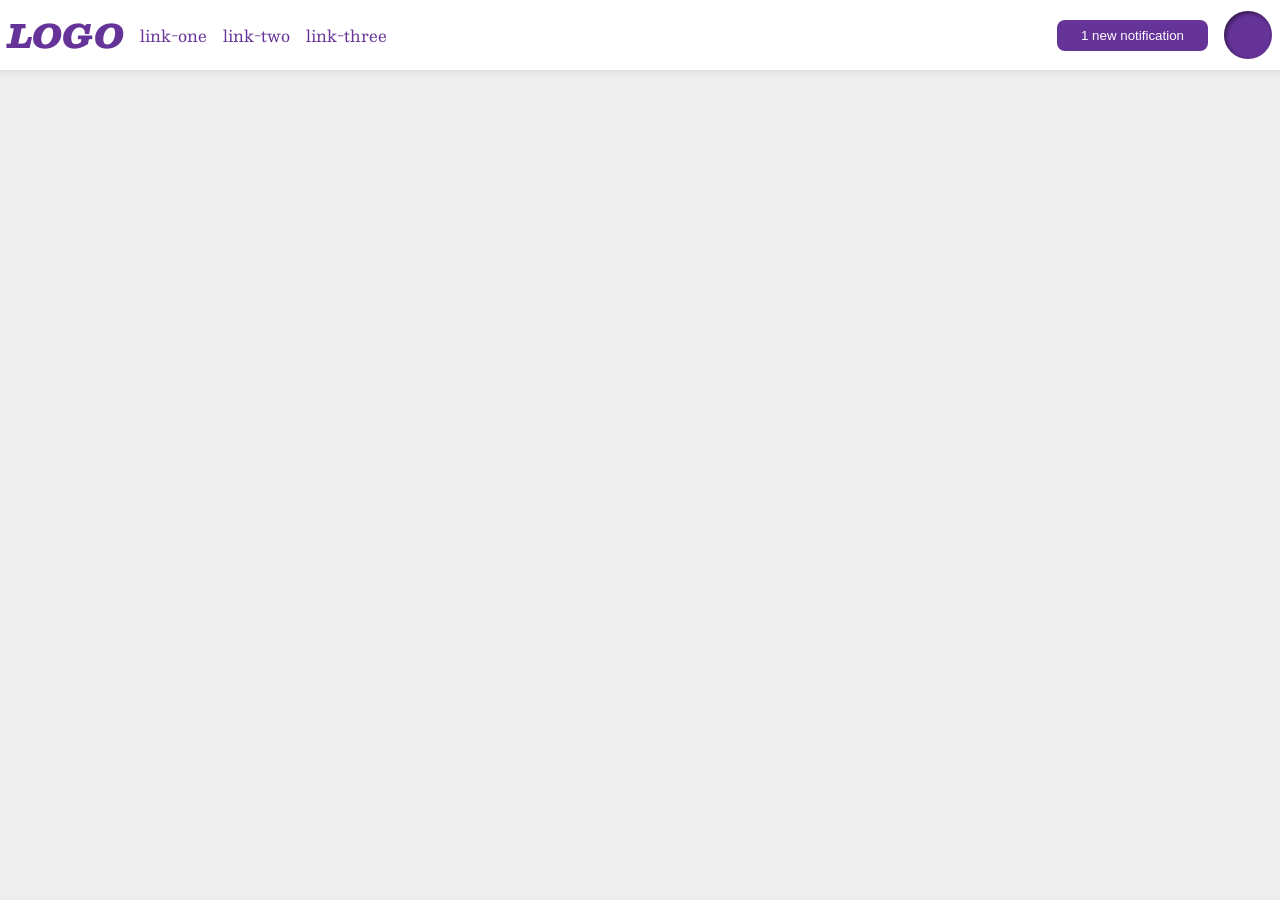
<file: flex/03-flex-header-2/index.html>
<!DOCTYPE html>
<html lang="en">
  <head>
    <meta charset="UTF-8">
    <meta http-equiv="X-UA-Compatible" content="IE=edge">
    <meta name="viewport" content="width=device-width, initial-scale=1.0">
    <title>Flex Header 2</title>
    <link rel="stylesheet" href="style.css">
  </head>
  <body>
    <div class="header">
      <div class="left">
      <div class="logo">
        LOGO
      </div>
      <ul class="links">
        <li><a href="https://google.com">link-one</a></li>
        <li><a href="https://google.com">link-two</a></li>
        <li><a href="https://google.com">link-three</a></li>
      </ul>
    </div>
    <div class="right">
      <button class="notifications">
        1 new notification
      </button>
      <div class="profile-image"></div>
    </div>
  </div>
  </body>
</html>
</file>
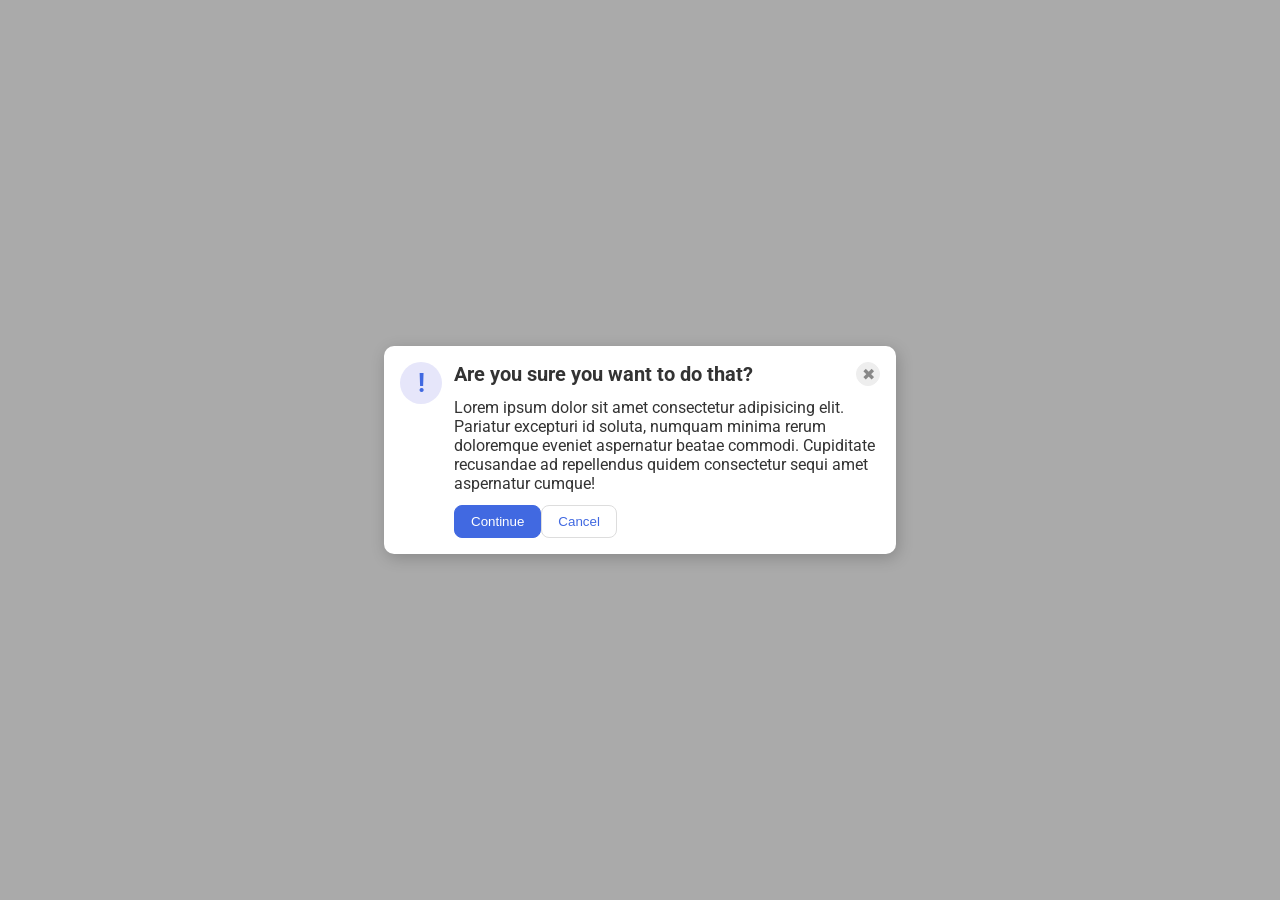
<file: flex/05-flex-modal/index.html>
<!DOCTYPE html>
<html lang="en">
  <head>
    <meta charset="UTF-8">
    <meta http-equiv="X-UA-Compatible" content="IE=edge">
    <meta name="viewport" content="width=device-width, initial-scale=1.0">
    <link rel="stylesheet" href="style.css">
    <title>Modal</title>
  </head>
  <body>
    <div class="modal">
      <div class="icon">!</div>
      <div class="card">
        <div class="header">Are you sure you want to do that?
          <button class="close-button">✖</button>
        </div>
        <div class="text">Lorem ipsum dolor sit amet consectetur adipisicing elit. Pariatur excepturi id soluta, numquam minima rerum doloremque eveniet aspernatur beatae commodi. Cupiditate recusandae ad repellendus quidem consectetur sequi amet aspernatur cumque!</div>
        
        <div class="container-button">
        <button class="continue">Continue</button>
        <button class="cancel">Cancel</button>
        </div>

      </div>
    </div>
  </body>
</html>
</file>
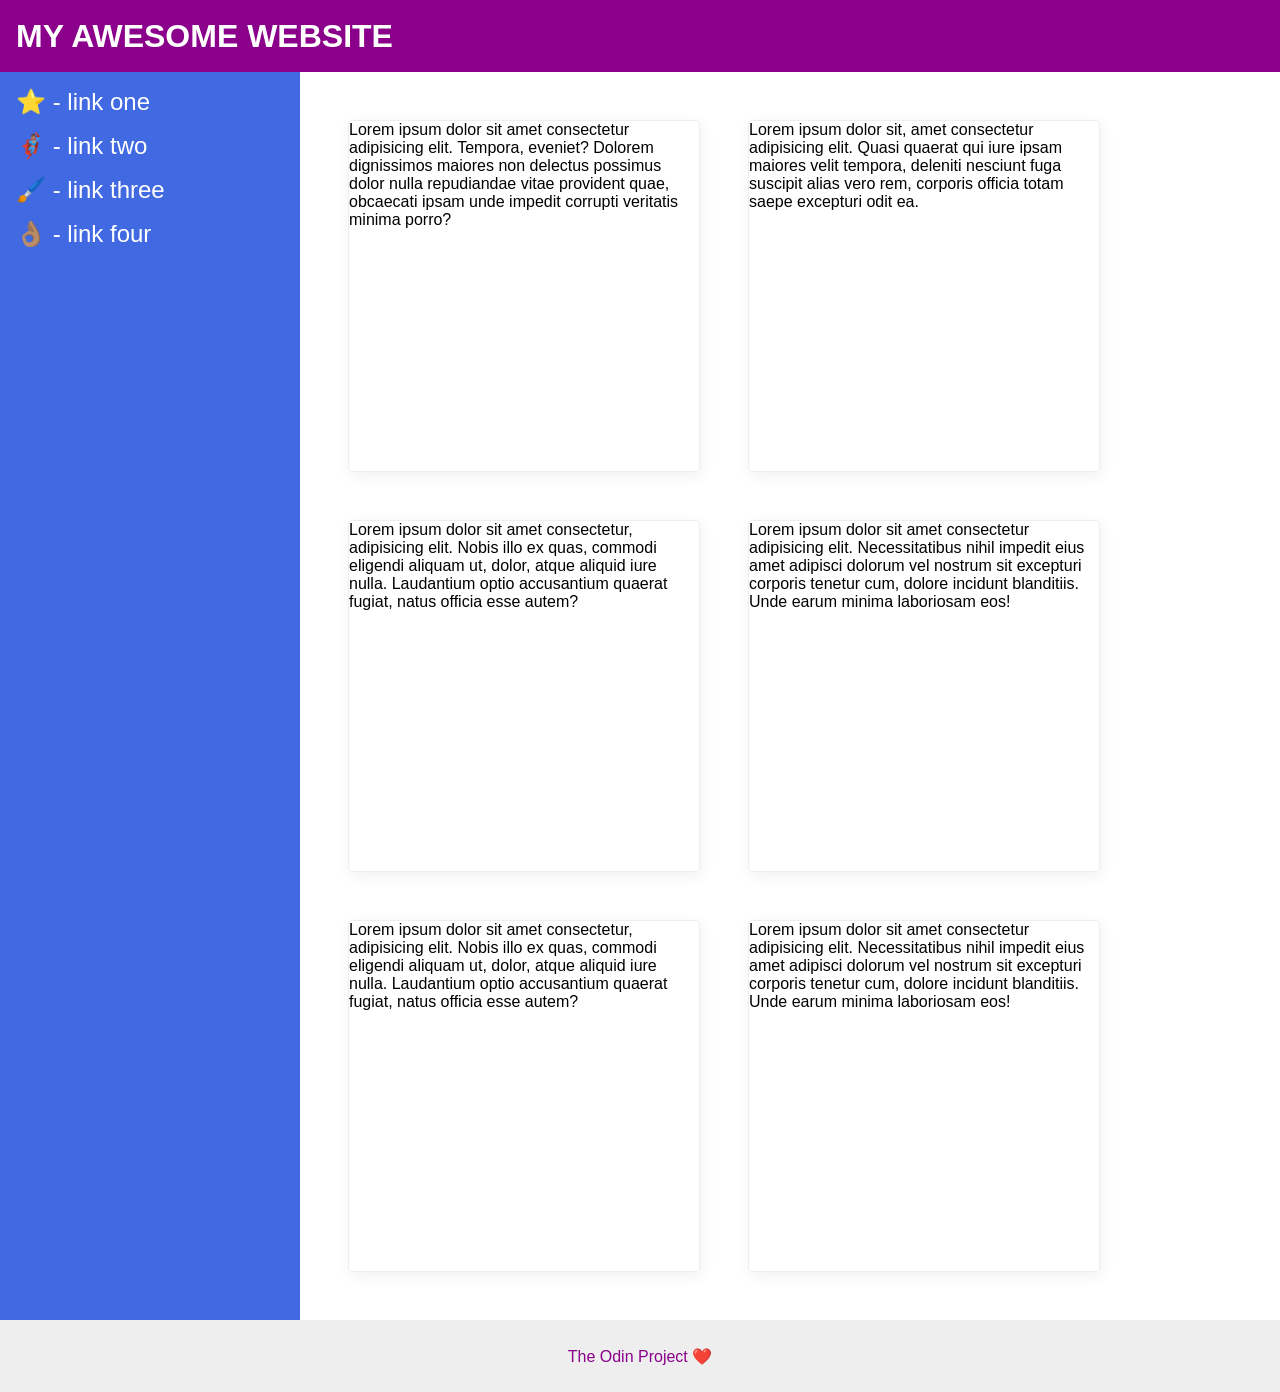
<file: flex/07-flex-layout-2/index.html>
<!DOCTYPE html>
<html lang="en">
  <head>
    <meta charset="UTF-8">
    <meta http-equiv="X-UA-Compatible" content="IE=edge">
    <meta name="viewport" content="width=device-width, initial-scale=1.0">
    <title>The Holy Grail</title>
    <link rel="stylesheet" href="style.css">
  </head>
  <body>
    <div class="site">

      <div class="header">
        <div class="header-text">
        MY AWESOME WEBSITE
      </div>
      </div>
      
      <div class="center-piece">
        <div class="sidebar">
          <ul>
            <li><a href="#">⭐ - link one</a></li>
            <li><a href="#">🦸🏽‍♂️ - link two</a></li>
            <li><a href="#">🖌️ - link three</a></li>
            <li><a href="#">👌🏽 - link four</a></li>
          </ul>
        </div>

        <div class="card-container">
          <div class="card">Lorem ipsum dolor sit amet consectetur adipisicing elit. Tempora, eveniet? Dolorem dignissimos maiores non delectus possimus dolor nulla repudiandae vitae provident quae, obcaecati ipsam unde impedit corrupti veritatis minima porro?</div>
          <div class="card">Lorem ipsum dolor sit, amet consectetur adipisicing elit. Quasi quaerat qui iure ipsam maiores velit tempora, deleniti nesciunt fuga suscipit alias vero rem, corporis officia totam saepe excepturi odit ea.</div>
          <div class="card">Lorem ipsum dolor sit amet consectetur, adipisicing elit. Nobis illo ex quas, commodi eligendi aliquam ut, dolor, atque aliquid iure nulla. Laudantium optio accusantium quaerat fugiat, natus officia esse autem?</div>
          <div class="card">Lorem ipsum dolor sit amet consectetur adipisicing elit. Necessitatibus nihil impedit eius amet adipisci dolorum vel nostrum sit excepturi corporis tenetur cum, dolore incidunt blanditiis. Unde earum minima laboriosam eos!</div>
          <div class="card">Lorem ipsum dolor sit amet consectetur, adipisicing elit. Nobis illo ex quas, commodi eligendi aliquam ut, dolor, atque aliquid iure nulla. Laudantium optio accusantium quaerat fugiat, natus officia esse autem?</div>
          <div class="card">Lorem ipsum dolor sit amet consectetur adipisicing elit. Necessitatibus nihil impedit eius amet adipisci dolorum vel nostrum sit excepturi corporis tenetur cum, dolore incidunt blanditiis. Unde earum minima laboriosam eos!</div>
        </div>
      </div>

      <div class="footer">
        <div class="footer-text">
        The Odin Project ❤️
      </div>
      </div>

    </div>
  </body>
</html>
</file>
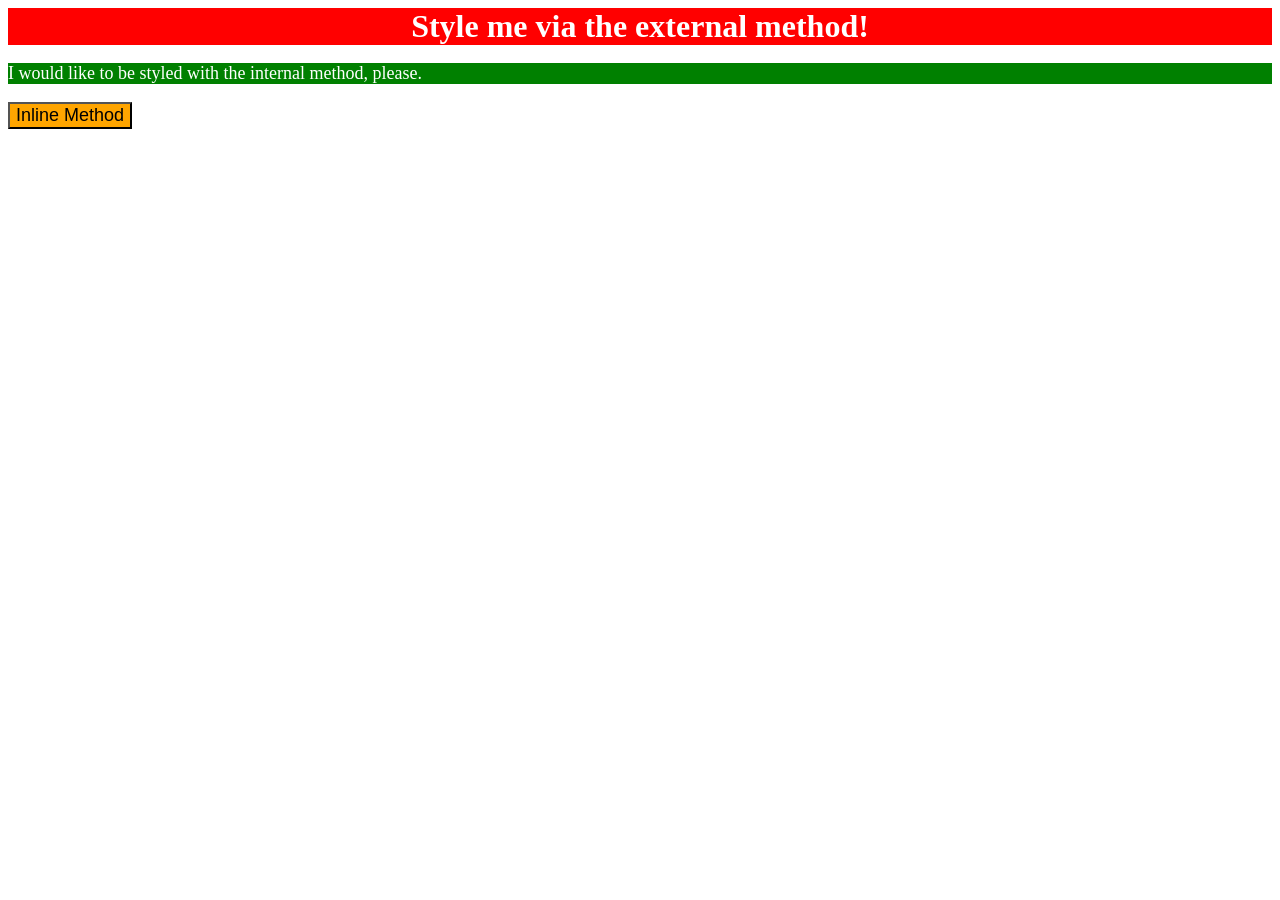
<file: foundations/01-css-methods/index.html>
<!DOCTYPE html>
<html lang="en">
  <head>
    <meta charset="UTF-8">
    <meta http-equiv="X-UA-Compatible" content="IE=edge">
    <meta name="viewport" content="width=device-width, initial-scale=1.0">
    <link rel="stylesheet" href="style.css">
    <title>Methods for Adding CSS</title>

    <style>
      p {
        background-color: green;
        color: white;
        font-size: 18px;
      }
    </style>
  </head>
  <body>
    <div>Style me via the external method!</div>
    <p>I would like to be styled with the internal method, please.</p>
    <button style="background-color: orange;
    font-size: 18px;">Inline Method</button>
  </body>
</html>
</file>
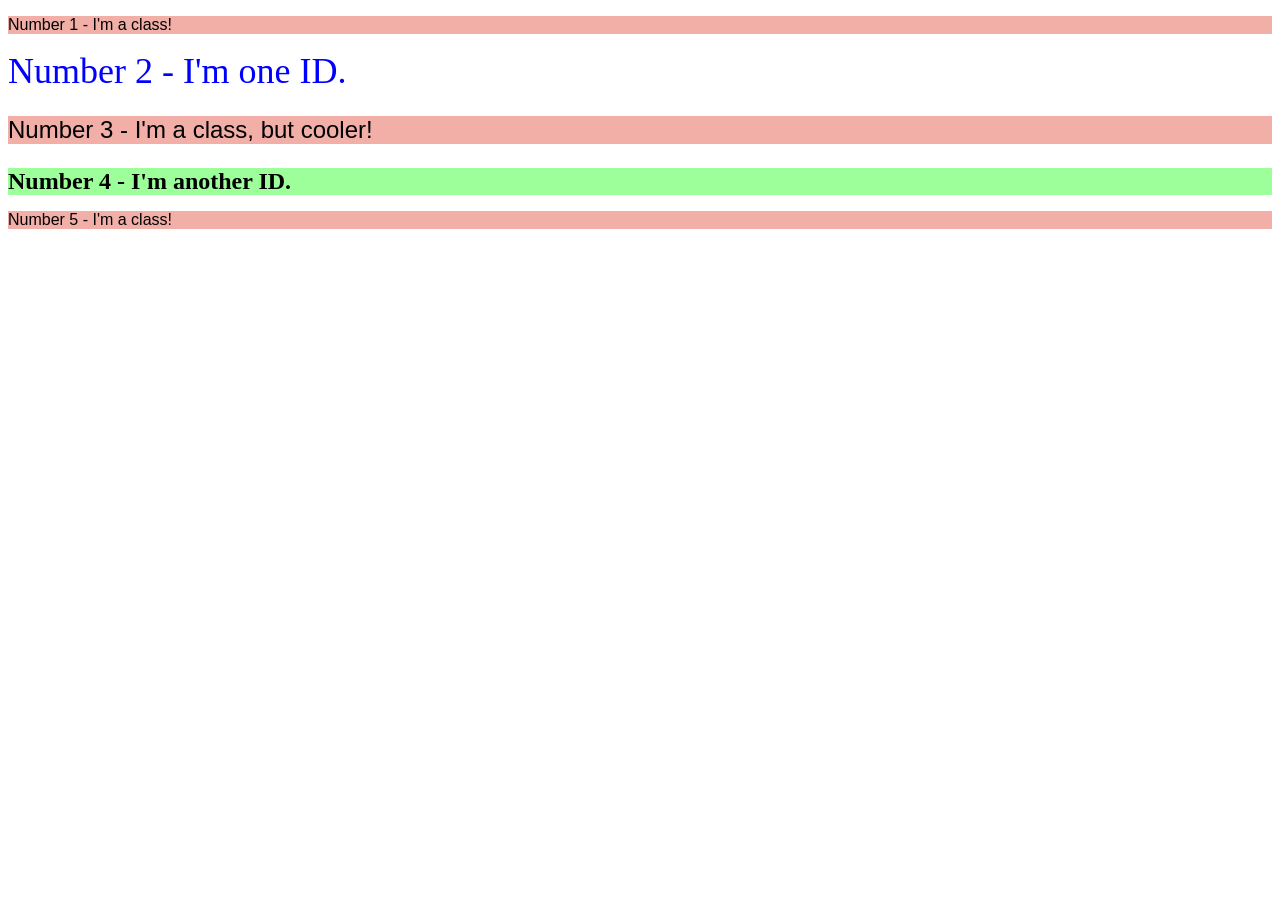
<file: foundations/02-class-id-selectors/index.html>
<!DOCTYPE html>
<html lang="en">
  <head>
    <meta charset="UTF-8">
    <meta http-equiv="X-UA-Compatible" content="IE=edge">
    <meta name="viewport" content="width=device-width, initial-scale=1.0">
    <title>Class and ID Selectors</title>
    <link rel="stylesheet" href="style.css">
  </head>
  <body>
    <p class="odd">Number 1 - I'm a class!</p>
    <div id="two">Number 2 - I'm one ID.</div>
    <p class="odd adjust-font-size">Number 3 - I'm a class, but cooler!</p>
    <div id="four">Number 4 - I'm another ID.</div>
    <p class="odd">Number 5 - I'm a class!</p>
  </body>
</html>
</file>
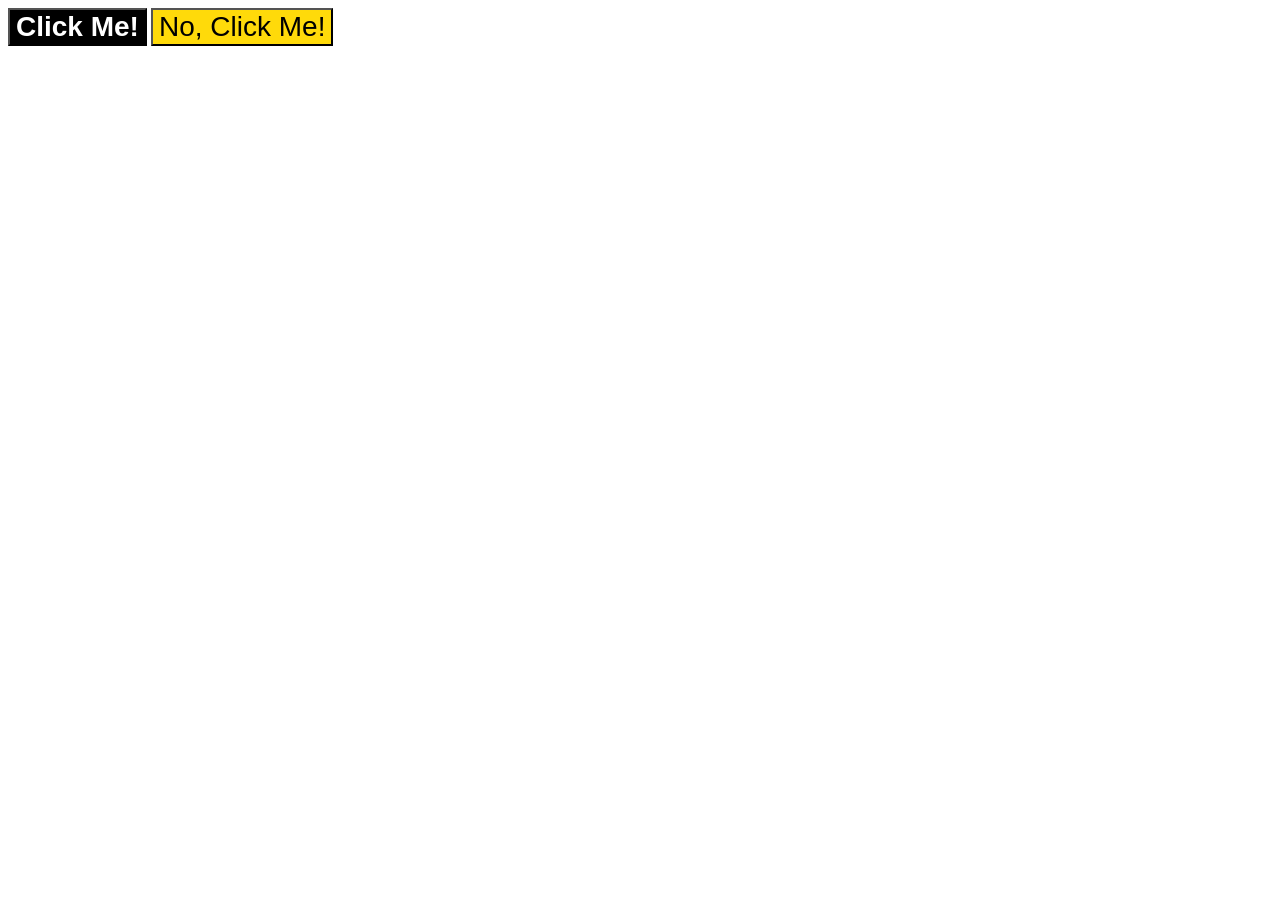
<file: foundations/03-grouping-selectors/index.html>
<!DOCTYPE html>
<html lang="en">
  <head>
    <meta charset="UTF-8">
    <meta http-equiv="X-UA-Compatible" content="IE=edge">
    <meta name="viewport" content="width=device-width, initial-scale=1.0">
    <title>Grouping Selectors</title>
    <link rel="stylesheet" href="style.css">
  </head>
  <body>
    <button class="pos">Click Me!</button>
    <button class="neg">No, Click Me!</button>
  </body>
</html>
</file>
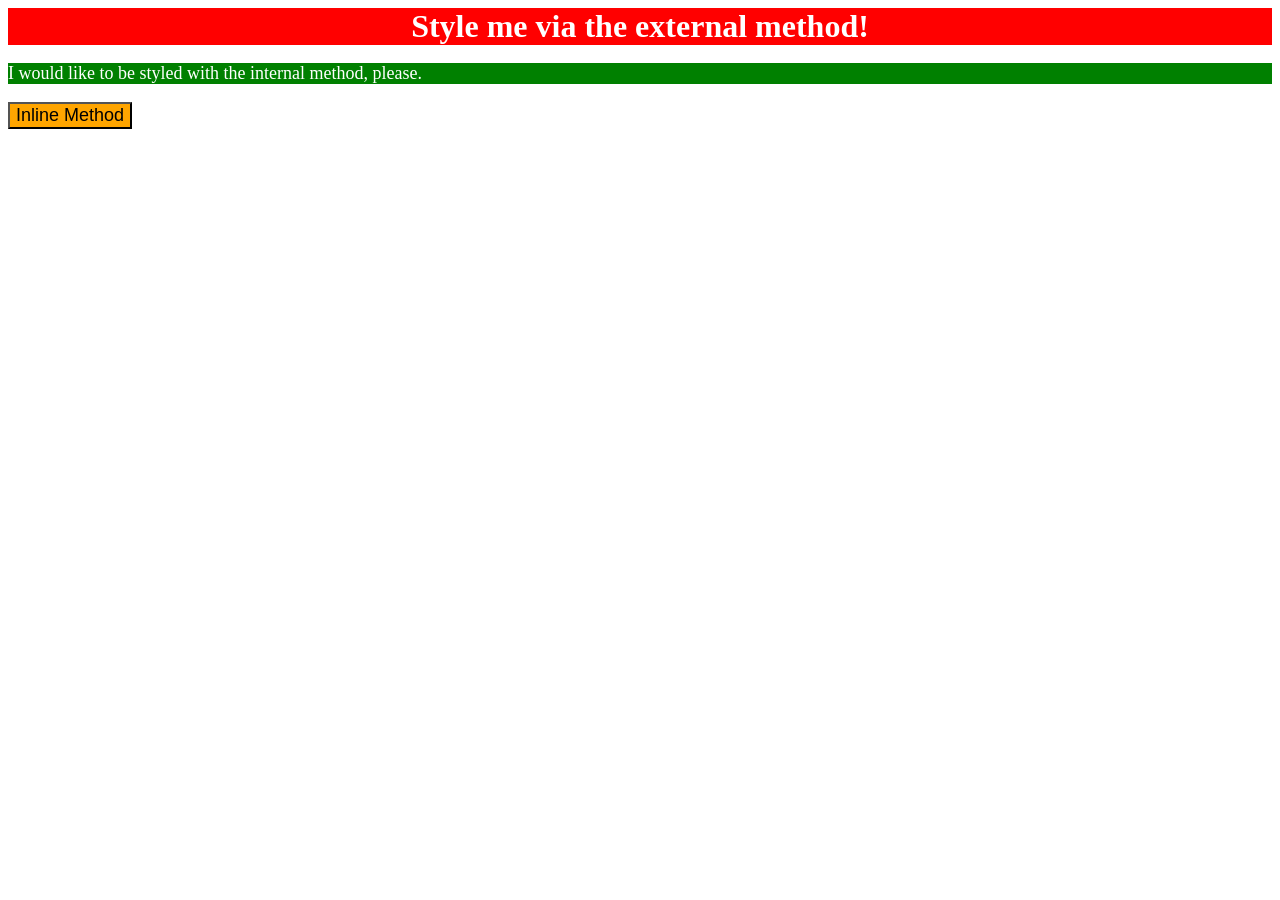
<file: foundations/intro-to-css/01-css-methods/index.html>
<!DOCTYPE html>
<html lang="en">
  <head>
    <meta charset="UTF-8">
    <meta http-equiv="X-UA-Compatible" content="IE=edge">
    <meta name="viewport" content="width=device-width, initial-scale=1.0">
    <title>Methods for Adding CSS</title>
    <link rel="stylesheet" href="styles.css">
    <style>
      p{
        color: white;
        background-color: green;
        font-size: 18px;
      }
    </style>
  </head>
  <body>
    <div>Style me via the external method!</div>
    <p>I would like to be styled with the internal method, please.</p>
    <button style="background-color: orange; font-size: 18px;">Inline Method</button>
  </body>
</html>
</file>
<file: flex/03-flex-header-2/style.css>
/* this is some magical font-importing.  
you'll learn about it later. */
@import url('https://fonts.googleapis.com/css2?family=Besley:ital,wght@0,400;1,900&display=swap');

body {
  margin: 0;
  background: #eee;
  font-family: Besley, serif;
}

.header {
  background: white;
  border-bottom: 1px solid #ddd;
  box-shadow: 0 0 8px rgba(0,0,0,.1);
  display: flex;
  justify-content: space-between;
  padding: 8px;
}

.profile-image {
  background: rebeccapurple;
  box-shadow: inset 2px 2px 4px rgba(0,0,0,.5);
  border-radius: 50%;
  width: 48px;
  height: 48px;
}

.logo {
  color: rebeccapurple;
  font-size: 32px;
  font-weight: 900;
  font-style: italic;
}

button {
  border: none;
  border-radius: 8px;
  background: rebeccapurple;
  color: white;
  padding: 8px 24px;
}

a {
  /* this removes the line under our links */
  text-decoration: none;
  color: rebeccapurple;
}

ul {
  list-style-type: none;
  display: flex;
  margin: 0;
  padding: 0;
  gap: 16px;
}

.left, .right {
  display: flex;
  align-items: center;
  gap: 16px;
}
</file>
<file: flex/05-flex-modal/style.css>
@import url('https://fonts.googleapis.com/css2?family=Roboto:wght@400;700&display=swap');

html, body {
  height: 100%;
}

body {
  font-family: Roboto, sans-serif;
  margin: 0;
  background: #aaa;
  color: #333;
  /* I'll give you this one for free lol */
  display: flex;
  align-items: center;
  justify-content: center;
}

.modal {
  background: white;
  width: 480px;
  border-radius: 10px;
  box-shadow: 2px 4px 16px rgba(0,0,0,.2);
  display: flex;
  padding: 16px;
  gap: 12px;
}

.icon {
  color: royalblue;
  font-size: 26px;
  font-weight: 700;
  background: lavender;
  width: 42px;
  height: 42px;
  border-radius: 50%;
  display: flex;
  align-items: center;
  justify-content: center;
  flex-shrink: 0;
}

.close-button {
  background: #eee;
  border-radius: 50%;
  color: #888;
  font-weight: 400;
  font-size: 16px;
  height: 24px;
  width: 24px;
  display: flex;
  align-items: center;
  justify-content: center;
  border: 1px solid #eee;
  padding: 0;
  margin-left: auto;
}

button {
  cursor: pointer;
  padding: 8px 16px;
  border-radius: 8px;
}

button.continue {
  background: royalblue;
  border: 1px solid royalblue;
  color: white;
}

button.cancel {
  background: white;
  border: 1px solid #ddd;
  color: royalblue;
}

.card {
  display: flex;
  flex-direction: column;
}

.header {
  display: flex;
  font-weight: bold;
  font-size: 20px;
  margin-bottom: 12px;
}

.container-button {
  display: flex;
}

.text {
  margin-bottom: 12px;
}
</file>
<file: flex/07-flex-layout-2/style.css>
body {
  font-family: -apple-system, BlinkMacSystemFont, 'Segoe UI', Roboto, Oxygen, Ubuntu, Cantarell, 'Open Sans', 'Helvetica Neue', sans-serif;
  margin: 0;
  min-height: 100vh;
}

.header {
  height: 72px;
  background: darkmagenta;
  color: white;
  font-size: 32px;
  font-weight: 900;
  display: flex;
}

.footer {
  height: 72px;
  background: #eee;
  color: darkmagenta;

  display: flex;
  justify-content: center;
  align-items: center;
}

.sidebar {
  width: 300px;
  background: royalblue;
  box-sizing: border-box;

  flex-shrink: 0;
  padding: 16px;
}

.card {
  border: 1px solid #eee;
  box-shadow: 2px 4px 16px rgba(0,0,0,.06);
  border-radius: 4px;

  width: 350px;
  min-height: 350px;
}

.site {
  display: flex;
  flex-direction: column;
  min-height: 100vh;
}

.center-piece {
  flex: 1;
  display: flex;

}

.card-container {
  display: flex;
  flex-wrap: wrap;
  gap: 48px;
  padding: 48px;
}

.header-text {
  align-self: center;
  margin-left: 16px;
}


ul {
  list-style-type: none;
  margin: 0;
  padding: 0;
}

li {
  margin-bottom: 16px;
}

a {
  text-decoration: none;
  color: white;
  font-size: 24px;
}
</file>
<file: foundations/01-css-methods/style.css>
/* CSS */

div {
    background-color: red;
    color: white;
    font-size: 32px;
    font-weight: bold;
    text-align: center;
}
</file>
<file: foundations/02-class-id-selectors/style.css>
/* CSS */

.odd {
    background-color: hsl(7, 73%, 80%);
    font-family: Verdana, "DejanVu Sans", sans-serif;
}
#two {
    color: rgb(0,0,255);
    font-size: 36px;
}
.adjust-font-size {
    font-size: 24px;
}
#four {
    background-color: hsl(118, 100%, 80%);
    font-size: 24px;
    font-weight: bold;
}
</file>
<file: foundations/03-grouping-selectors/style.css>
/* CSS */

.pos,
.neg {
    font-size: 28px;
    font-family: "Helvetica", "Times New Roman", sans-serif;
}

.pos {
    background-color: hsl(0,0%,0%);
    color: hsl(0, 0%, 100%);
    font-weight: bold;
}

.neg {
    background-color: hsl(51, 100%, 52%);
}
</file>
<file: foundations/intro-to-css/01-css-methods/styles.css>
div {
    background-color: red;
    color: white;
    font-size: 32px;
    text-align: center;
    font-weight: 700;
}
</file>
